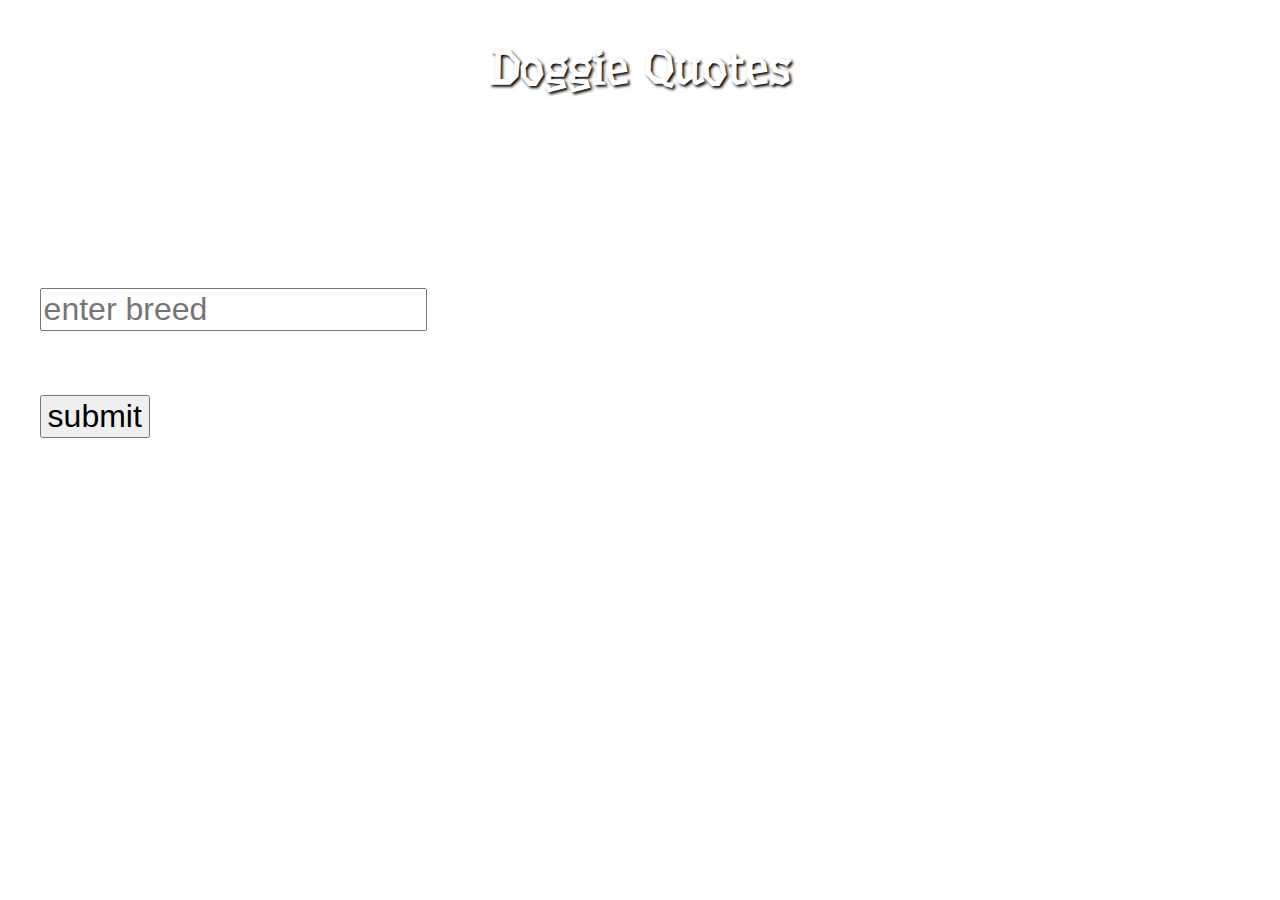
<file: index.html>
<!DOCTYPE html>
<html>

<head>
  <meta charset="utf-8">
  <title>Doggie Quotes</title>
  <link rel="stylesheet" type="text/css" href="main.css">
  <link href="https://fonts.googleapis.com/css?family=Underdog|Acme" rel="stylesheet">
</head>

<body>
  <header>
    <div class="header">
      <div>
        <h1>Doggie Quotes</h1>
      </div>
    </div>
  </header>
  <div class="main">
    <div class="form">
      <form id="pickBreed">
        <div class="">
          <input type="text" name="breed" placeholder="enter breed">
        </div>
        <div class="divButton">
          <button type="submit" name="submit">submit</button>
        </div>
      </form>

    </div>
    <div class="quote">
      <div class="dogPic">
        <!-- Generate Images here -->
      </div>
    </div>
  </div>
  <script type="text/javascript" src="main.js"></script>
</body>

</html>
</file>
<file: main.css>
body {
  /*display: flex;*/
  background-image: url('https://wallpaperscraft.com/image/fur_wool_hair_long_hair_18582_1920x1080.jpg');
}
h1 {
  color: white;
  text-shadow: 2px 2px 3px black;
  font-size: 3em;
  font-family: 'Underdog', cursive;
}
.header{
  display: flex;
  justify-content: center;
}
.main{
  width: 100%;
  display: flex;
  justify-content: space-around;
  margin-top: 5em;
}
.form{
  width: 30%;
  margin-top: 5em;
}

input {
  width: 100%;
  font-size: 2em;
}
button {
  margin: 2em 0 0 0;
  font-size: 2em;
}


.quote{
  display: flex;
  justify-content: center;
  width: 60%;
}

.dogPic {
  width: 100%;
}
.puppyPic {
}

p {
  padding: 10em 2em 0 2em;
  color: white;
  font-family: cursive;
  font-size: 2em;
  min-height: 600px;
  text-shadow: 2px 2px 3px black, -2px -2px 3px black, 2px -2px 3px black, -2px 2px 3px black;
}
</file>
